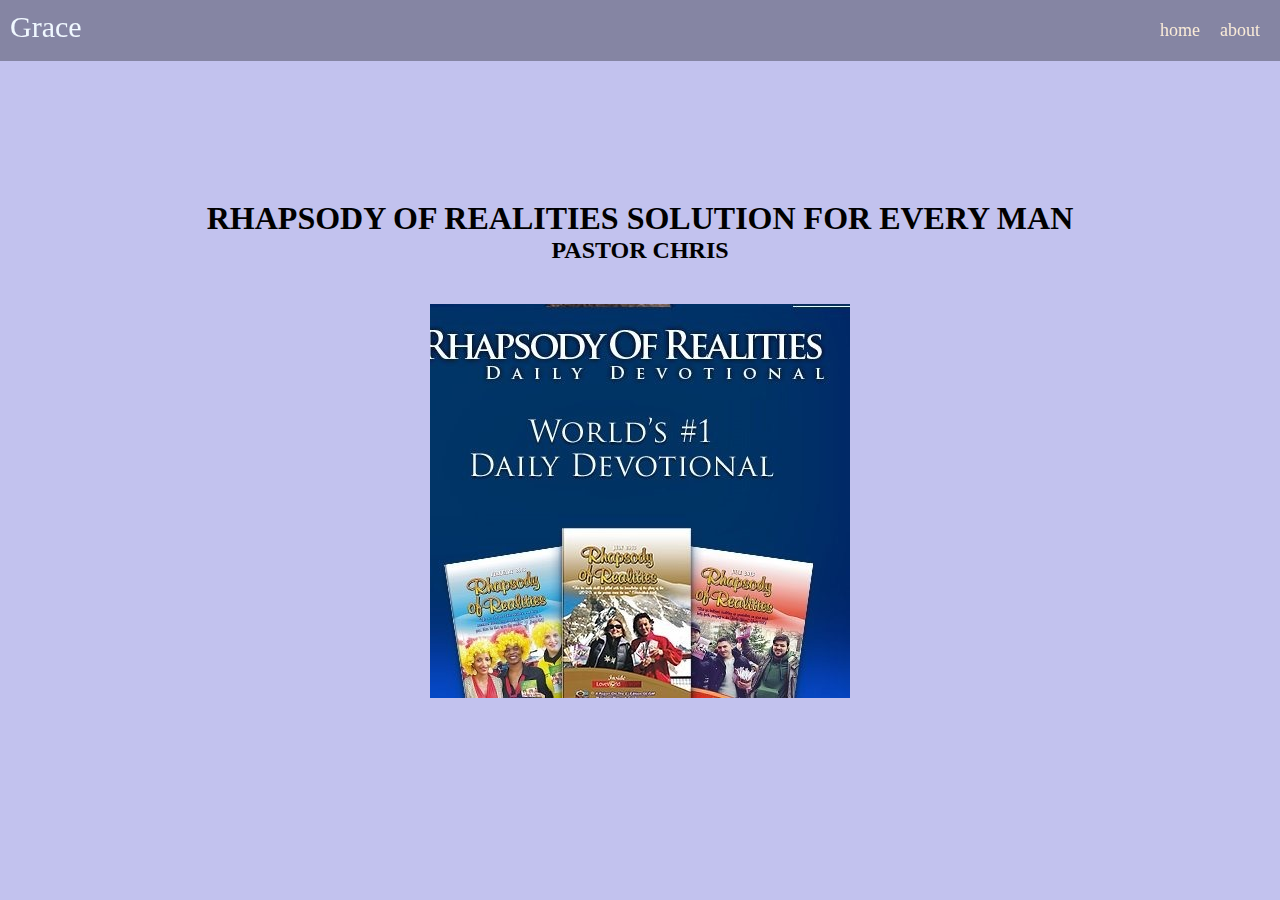
<file: index.html>
<!DOCTYPE html>
<html lang="en">
<head>
    <meta charset="UTF-8">
    <meta name="viewport" content="width=device-width, initial-scale=1.0">
    <title>Document</title>
    <link rel="stylesheet" href="./style.css">
</head>
<body>
    <nav>
        <div class="logo">Grace</div>
        <ul>
            <li><a href="#">home</a></li>
            <li> <a href="./about.html">about</a></li>
        </ul>
    </nav>
    <div class="header">
        <h1>RHAPSODY OF REALITIES
            SOLUTION FOR EVERY MAN
        </h1>
        <h2>PASTOR CHRIS
        </h2>
        <img src="./Rhapsody.jpg" alt="" srcset="">
    </div>
    <div class="contents">

    </div>
</body>
</html>
</file>
<file: style.css>
*{
    padding: 0;
    margin: 0;
}
body{
    background-color: rgba(156, 156, 228, 0.61);
}
.header{
    padding-top: 200px;
    text-align: center;
}
.header img{
    padding-top: 40px;
}
nav{
    cursor: pointer;
    background-color: rgba(0, 0, 0, 0.315);
    display: flex;
    justify-content: space-between;
    color: aliceblue;
    position: fixed;
    width: 100%;
}
.logo{
    font-size: 30px;
    padding: 10px;
}
nav ul{
    display: flex;
    gap: 20px;
    padding: 20px;
}
nav ul li{
    list-style: none;
}
nav ul li a{
    text-decoration: none;
    font-size: large;
    color: antiquewhite;
}
.video{
    display: flex;
    gap: 30px;
    margin: 40px;
}
.audio{
    margin: 20px; 
}
.play{
    display: flex;
    gap: 30px;
}
.audio h3{
    width: 50%;
}
</file>
